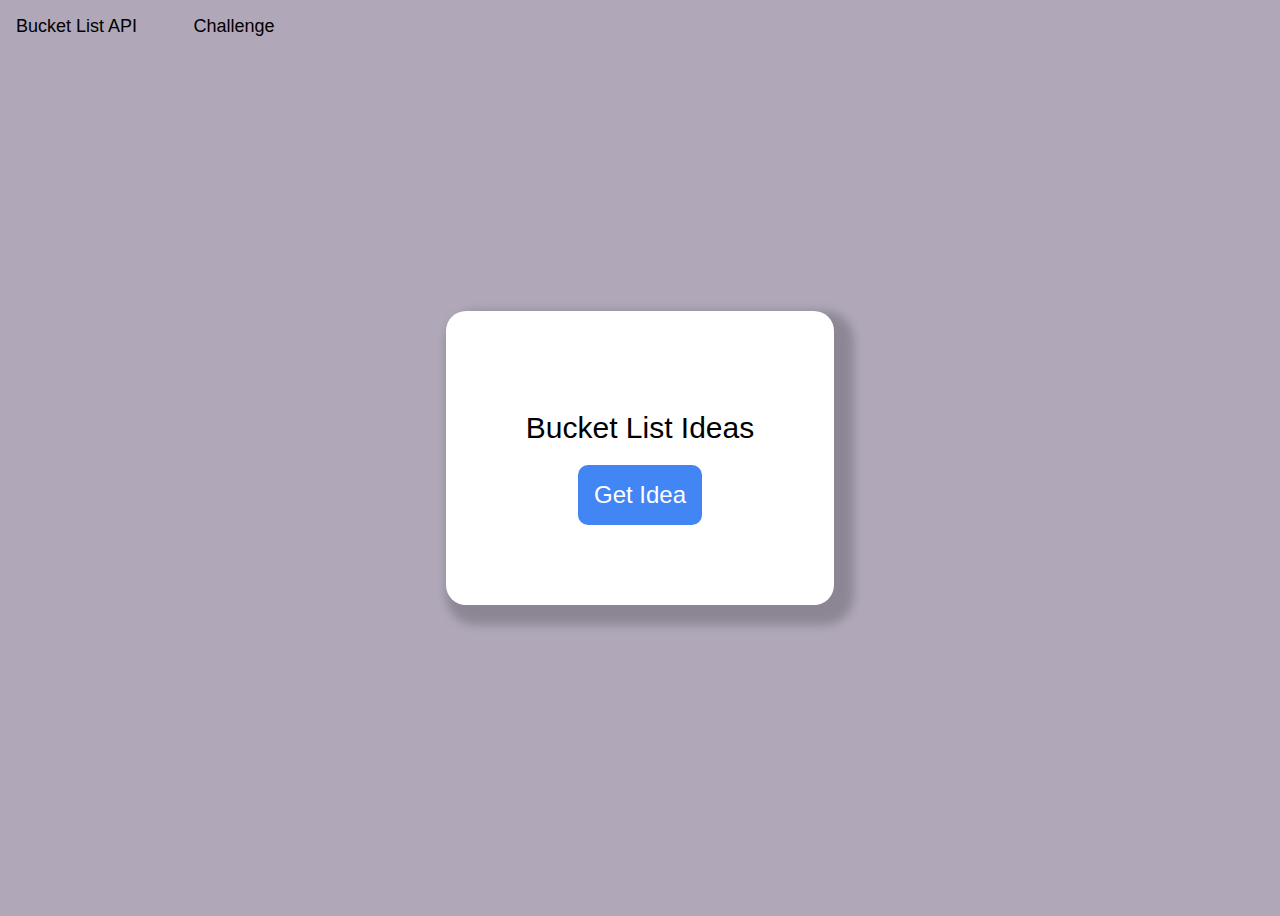
<file: index.html>
<!DOCTYPE html>
<html lang="en">
<head>
    <meta charset="UTF-8">
    <meta name="viewport" content="width=device-width, initial-scale=1.0">
    <title>Joke Generator</title>
    <link rel="stylesheet" href="styles.css"> <!--How to link to web-->
    <!--Step 6: Import stylesheet -->

</head>
<body class="jokeAPI-background">

    <!--Navbar-->
    <nav class="navbar">
        <a href="/index.html" class="nav-link">Bucket List API</a>
        <a href="/challenge.html" class="nav-link">Challenge</a>
        <!--Step 5: Create a new page in the navbar using <a> tag -->
    </nav>

    <!--Step 1: Create a <div> container-->  
    <div class="container">

        <h1 class="title">Bucket List Ideas</h1>

        <p id="jokeText"></p>

        <button id="getJokeBtn">Get Idea</button>



    </div>

    <script src="index.js"></script>
    <!--Step 2: Create a <h1> title tag -->
    
    <!--Step 3: Create a <button> tage -->

    <!--Step 4: Create a empty <p> tage -->

    <!--Step 7: Apply style class .title to <h1> tage -->

    <!--Step 9: Apply style class .jokeAPI-background to <body> tage -->

    <!--Step 11: Apply style class .container and .centered-content to <div> tage -->

    <!--Step 15: import the js file-->

    
</body>
</html>
</file>
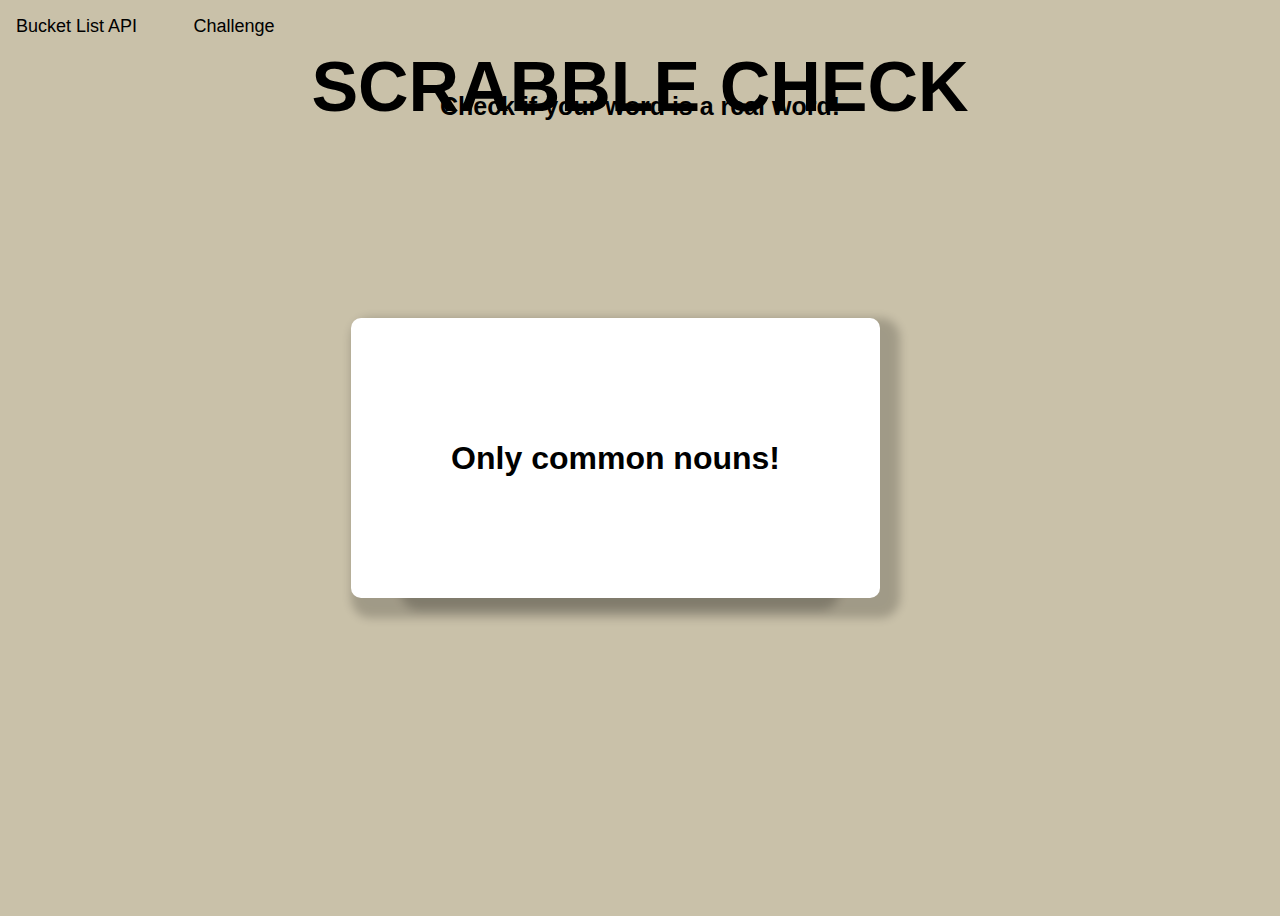
<file: challenge.html>
<!DOCTYPE html>
<html lang="en">
<head>
    <meta charset="UTF-8">
    <meta http-equiv="X-UA-Compatible" content="IE=edge">
    <meta name="viewport" content="width=device-width, initial-scale=1.0">
    <title>Challenge</title>
    <link rel="stylesheet" href="challengestyles.css">


</head>
<body class="challengeBackground">

    <nav class="navbar">
        <a href="/index.html" class="nav-link">Bucket List API</a>
        <a href="challenge.html" class="nav-link">Challenge</a>
    </nav>

    <h1 class="scrabbleTitle">SCRABBLE CHECK</h1>
    <h1 class="scrabbleSubtitle">Check if your word is a real word!</h1>

    <div class="container">

        <h1 class="title">Insert Word Here</h1>

        <input id="inputText" />

        <button id="checkBtn">Check!</button>



    </div>

    <div class="information">

        <h1 id="realWord">Only common nouns!</h1>
        <h1 id="swagalicious" class="definition"></h1>
        
    </div>
    


    <script src="challenge.js"></script>
</body>
</html>
</file>
<file: styles.css>
body {
    font-family: Arial, Helvetica, sans-serif;
    color: black;
    display: flex;
    justify-content: center;
    align-items: center;
    min-height: 100vh;
    overflow: hidden;
}

p{
    font-size: 20px;
    color: #333;
    max-width: 300px;
    line-height: 1.5;

}

.navbar {
    background-color: transparent;
    position: absolute;
    top: 0;
    left: 0;
}

.nav-link {
    padding: 1rem;
    display: inline-block;
    margin-right: 20px;
    font-size: 18px;
    text-decoration: none;
    color: black;
}


.title {
    /*Step 8: Style .title class*/
    font-size: 30px;
    font-weight: 100;

}

.jokeAPI-background{
    /*Step 10: Change Background Color to rgba(218, 248, 255, 255)*/
    background-color: rgb(176, 168, 185);
    
}

.container {
    /*Step 12: Style .container class */
    background-color: white;
    padding: 5rem;
    border-radius: 20px;
    text-align: center;
    box-shadow: 10px 10px 10px 10px rgba(0, 0, 0, 0.2);
}       

button {
    /*Step 14: Style button class */
    background-color: rgba(66, 133, 244, 255);
    padding: 1rem;
    font-size: 24px;
    border-radius: 10px;
    color: white;
    border: none;
    cursor: pointer;
}
</file>
<file: challengestyles.css>
body {
    font-family: Arial, Helvetica, sans-serif;
    color: black;
    display: flex;
    justify-content: center;
    align-items: center;
    min-height: 100vh;
    overflow: hidden;
}

p{
    font-size: 20px;
    color: #333;
    max-width: 300px;
    line-height: 1.5;

}  

.challengeBackground{
    background-color: rgba(201,193,169,255);
}

button {
    /*Step 14: Style button class */
    background-color: rgba(66, 133, 244, 255);
    padding: 1rem;
    font-size: 24px;
    border-radius: 10px;
    color: white;
    border: none;
    cursor: pointer;
}

.container{
    background-color: white;
    padding: 70px;
    border-radius: 10px;
    text-align: center;
    position: absolute;
    left: 25rem;
    box-shadow: 10px 10px 10px 10px rgba(0, 0, 0, 0.2);
}

.inputText{
    position: absolute;
    top: 10rem;
}

.realWord{
    font-size: 100px;
}

button {
    /*Step 14: Style button class */
    background-color: green;
    padding: 0.5rem;
    font-size: 24px;
    border-radius: 10px;
    color: white;
    border: none;
    cursor: pointer;
}

.information{
    background-color: white;
    padding: 100px;
    border-radius: 10px;
    text-align: center;
    position: absolute;
    max-width: 25rem;
    right: 25rem;
    max-height: 25rem;
    box-shadow: 10px 10px 10px 10px rgba(0, 0, 0, 0.2);
}

.definition{
    font-size: 0.8vmin;
}

.scrabbleTitle{
    font-size: 70px;
    position: absolute;
    top: 0;
}

.scrabbleSubtitle{
    font-size: 25px;
    position: relative;
    top: -22rem; /*I DONT KNOW HOW TO DO BETTER HELP*/
}

/* Navigation bar stuff */
.navbar {
    background-color: transparent;
    position: absolute;
    top: 0;
    left: 0;
}

.nav-link {
    padding: 1rem;
    display: inline-block;
    margin-right: 20px;
    font-size: 18px;
    text-decoration: none;
    color: black;
}
</file>
